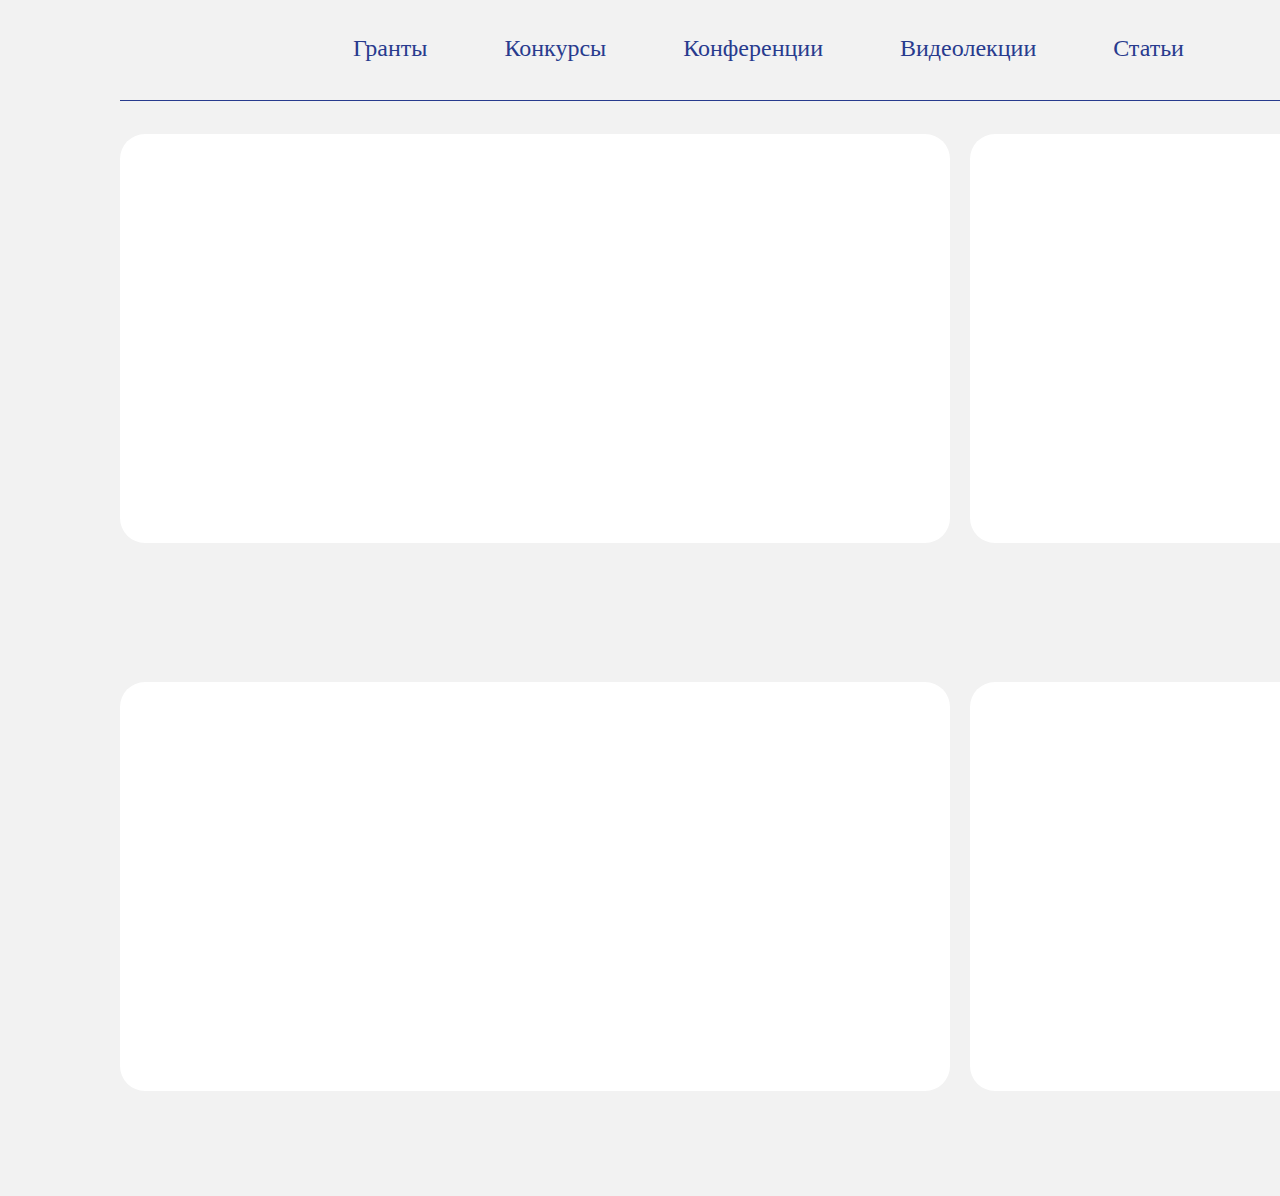
<file: index.html>
<!DOCTYPE html>
<html lang="en">
<head>
    <meta charset="UTF-8">
    <title>4GOAL</title>
    <link rel="stylesheet" href="css/style.css">
</head>
<body>
    <div>
        
        <div class="layout-header">
            <header class="header">
                <div class="header-nav">
                    <span class="header-item">Гранты</span>
                    <span class="header-item">Конкурсы</span>
                    <span class="header-item">Конференции</span>
                    <span class="header-item">Видеолекции</span>
                    <span class="header-item">Статьи</span>
                </div>
                <div class="header-buttons">
                    <a class="vk"><svg id="regular" enable-background="new 0 0 24 24" height="512" fill="currentColor" viewBox="0 0 24 24" width="512" xmlns="http://www.w3.org/2000/svg"><path d="m12.145 19.5c3.472 0 2.234-2.198 2.502-2.83-.004-.472-.008-.926.008-1.202.22.062.739.325 1.811 1.367 1.655 1.67 2.078 2.665 3.415 2.665h2.461c.78 0 1.186-.323 1.389-.594.196-.262.388-.722.178-1.438-.549-1.724-3.751-4.701-3.95-5.015.03-.058.078-.135.103-.175h-.002c.632-.835 3.044-4.449 3.399-5.895.001-.002.002-.005.002-.008.192-.66.016-1.088-.166-1.33-.274-.362-.71-.545-1.299-.545h-2.461c-.824 0-1.449.415-1.765 1.172-.529 1.345-2.015 4.111-3.129 5.09-.034-1.387-.011-2.446.007-3.233.036-1.535.152-3.029-1.441-3.029h-3.868c-.998 0-1.953 1.09-.919 2.384.904 1.134.325 1.766.52 4.912-.76-.815-2.112-3.016-3.068-5.829-.268-.761-.674-1.466-1.817-1.466h-2.461c-.998 0-1.594.544-1.594 1.455 0 2.046 4.529 13.544 12.145 13.544zm-8.09-13.499c.217 0 .239 0 .4.457.979 2.883 3.175 7.149 4.779 7.149 1.205 0 1.205-1.235 1.205-1.7l-.001-3.702c-.066-1.225-.512-1.835-.805-2.205l3.508.004c.002.017-.02 4.095.01 5.083 0 1.403 1.114 2.207 2.853.447 1.835-2.071 3.104-5.167 3.155-5.293.075-.18.14-.241.376-.241h2.461.01c-.001.003-.001.006-.002.009-.225 1.05-2.446 4.396-3.189 5.435-.012.016-.023.033-.034.05-.327.534-.593 1.124.045 1.954h.001c.058.07.209.234.429.462.684.706 3.03 3.12 3.238 4.08-.138.022-.288.006-2.613.011-.495 0-.882-.74-2.359-2.23-1.328-1.292-2.19-1.82-2.975-1.82-1.524 0-1.413 1.237-1.399 2.733.005 1.622-.005 1.109.006 1.211-.089.035-.344.105-1.009.105-6.345 0-10.477-10.071-10.636-11.996.055-.005.812-.002 2.546-.003z"/></svg></a>
                    <a class="auth"><svg xmlns="http://www.w3.org/2000/svg" width="16" height="16" fill="currentColor" class="bi bi-box-arrow-in-right" viewBox="0 0 16 16"><path fill-rule="evenodd" d="M6 3.5a.5.5 0 0 1 .5-.5h8a.5.5 0 0 1 .5.5v9a.5.5 0 0 1-.5.5h-8a.5.5 0 0 1-.5-.5v-2a.5.5 0 0 0-1 0v2A1.5 1.5 0 0 0 6.5 14h8a1.5 1.5 0 0 0 1.5-1.5v-9A1.5 1.5 0 0 0 14.5 2h-8A1.5 1.5 0 0 0 5 3.5v2a.5.5 0 0 0 1 0v-2z"/><path fill-rule="evenodd" d="M11.854 8.354a.5.5 0 0 0 0-.708l-3-3a.5.5 0 1 0-.708.708L10.293 7.5H1.5a.5.5 0 0 0 0 1h8.793l-2.147 2.146a.5.5 0 0 0 .708.708l3-3z"/></svg></a>
                </div>
            </header>
        </div>

        <main class="layout-content">
            <section class="grid-container">
                <div class="section-root-2">
                    <div class="section-block-2"></div>
                    <div class="section-block-2"></div>
                </div>
                <div class="section-root-2">
                    <div class="section-block-2"></div>
                    <div class="section-block-2"></div>
                </div>
            </section>
        </main>

    </div>
</body>
</html>
</file>
<file: css/style.css>
body, h1, div{
    margin: 0;
    background: #F2F2F2;
}

header{
    display: flex;
    margin-left: 120px;
    width: 1680px;
    height: 100px;
    border-bottom: 1px solid #283B8E;
}

main{
    height: 1000px;
}

.layout-header{
    height: 100px;
}

.header-nav{
    display: flex;
    justify-content: space-between;
    margin-left: 233px;
    margin-top: 35px;
    width: 831px;
    height: 31px;
}

.header-item{
    font-family: Basis Grotesque Pro;
    font-style: normal;
    font-weight: 500;
    font-size: 24px;
    color: #283B8E;
}

.header-buttons{
    margin-top: 25px;
    margin-left: 474px;
    width: 122px;
    height: 50px;
}

.vk{
    color: #283B8E;
}

.auth{
    position: absolute;
    left: 1730px;
    color: #283B8E;
}

svg{
    width: 50px;
    height: 50px;
}

.grid-container{
    margin-left: 120px;
    width: 1680px;
    height: 1000px;
}

.section-root-2{
    display: flex;
    justify-content: space-between;
    margin-top: 34px;
    height: 514px;
}

.section-block-2{
    border-radius: 25px;
    width: 830px;
    height: 409px;
    background-color: #FFFFFF;
}
</file>
